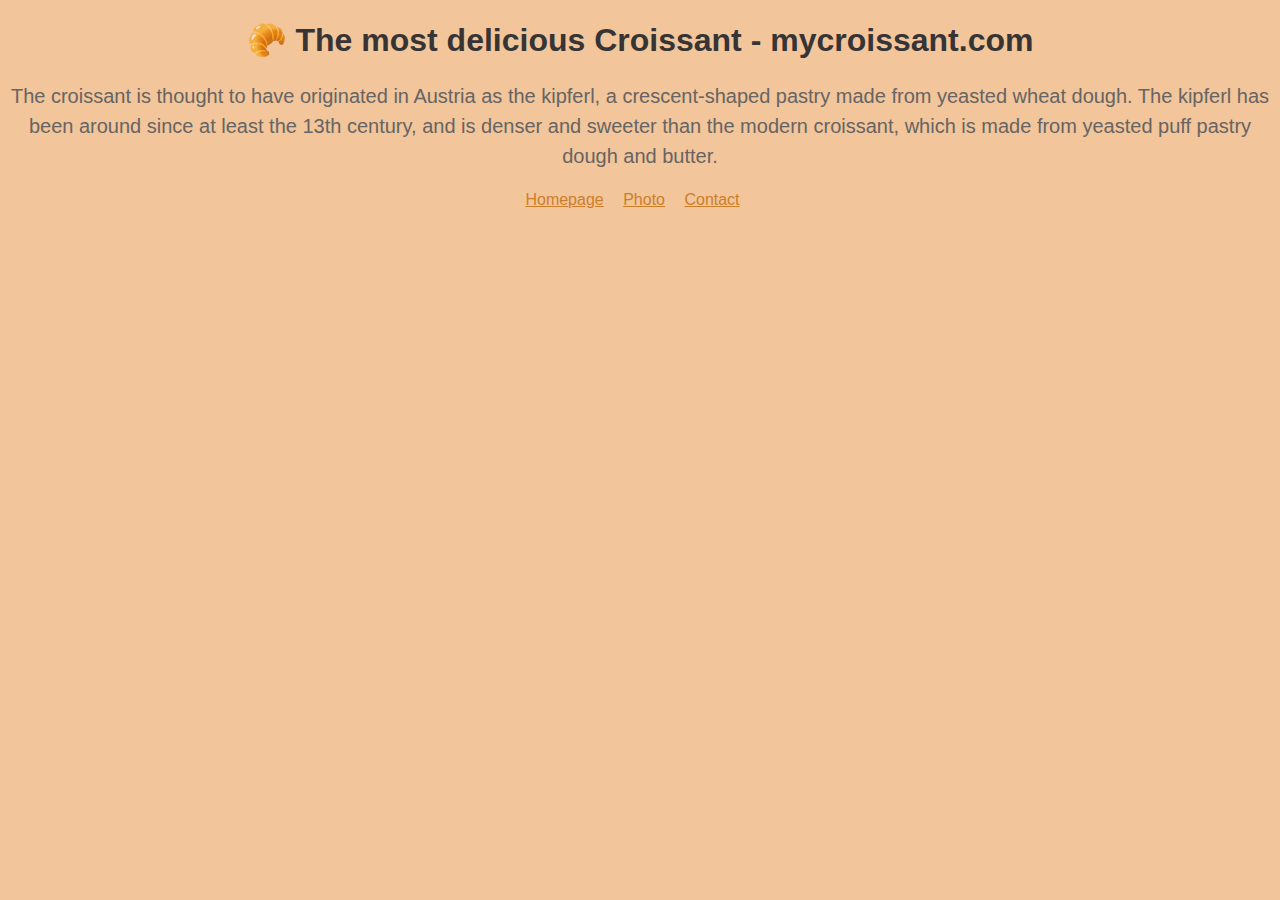
<file: index.html>
<!DOCTYPE html>
<html lang="en">
  <head>
    <meta charset="UTF-8" />
    <meta name="description" content="The best recipe of Croissant " />
    <link rel="stylesheet" href="/css/style.css" />
    <title>Homepage</title>
  </head>
  <body>
    <h1>🥐 The most delicious Croissant - mycroissant.com</h1>
    <p>
      The croissant is thought to have originated in Austria as the kipferl, a
      crescent-shaped pastry made from yeasted wheat dough. The kipferl has been
      around since at least the 13th century, and is denser and sweeter than the
      modern croissant, which is made from yeasted puff pastry dough and butter.
    </p>
    <footer>
      <a href="/" content="homepage">Homepage</a>
      <a href="/photo.html" content="photo of croissant">Photo</a>
      <a href="/contact.html" content="contact via email">Contact</a>
    </footer>
  </body>
</html>
</file>
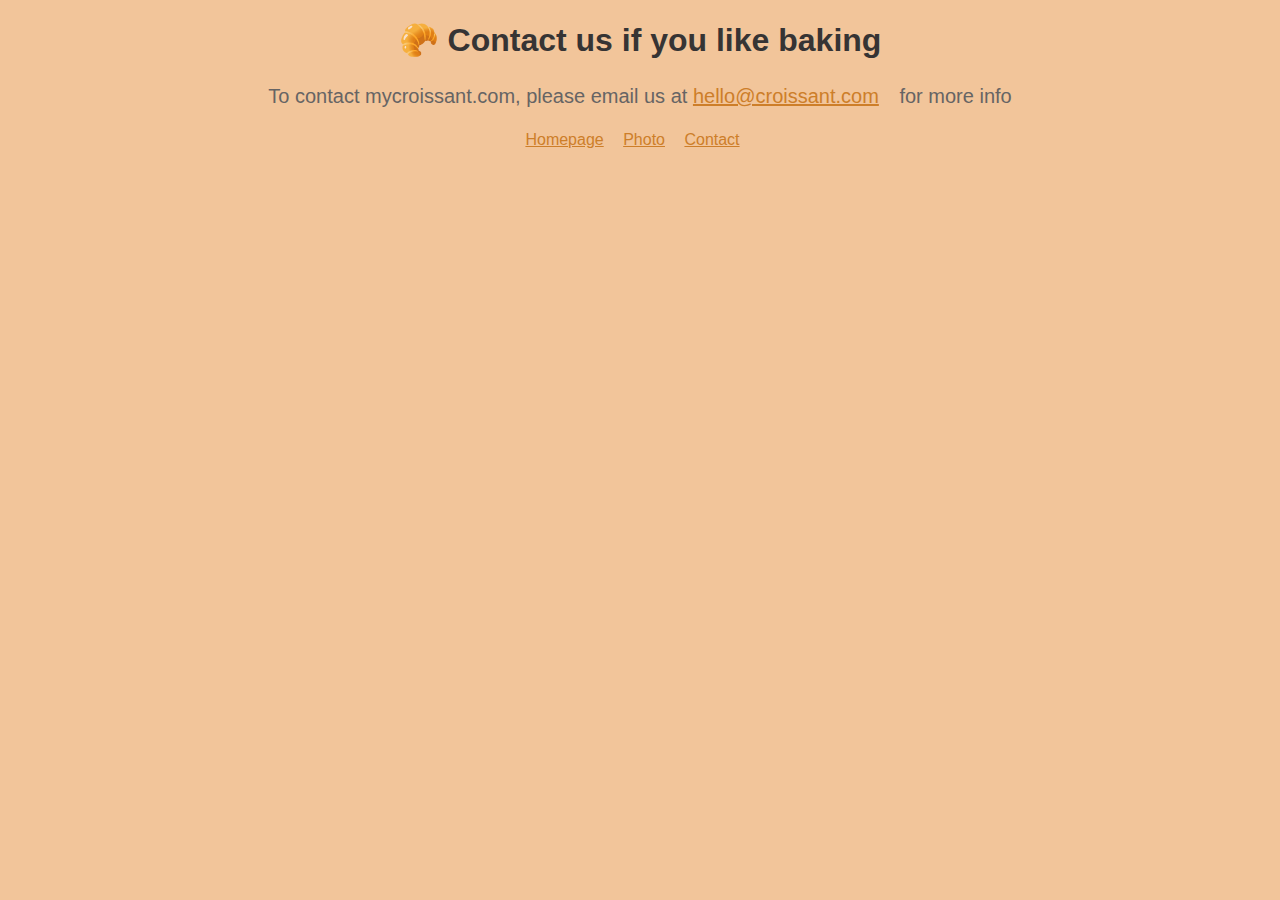
<file: contact.html>
<!DOCTYPE html>
<html lang="en">
  <head>
    <meta charset="UTF-8" />
    <meta name="viewport" content="width=, initial-scale=1.0" />
    <link rel="stylesheet" href="/css/style.css" />
    <title>Contact</title>
  </head>
  <body>
    <h1>🥐 Contact us if you like baking</h1>
    <p>
      To contact mycroissant.com, please email us at
      <a href="" content="email address">hello@croissant.com</a> for more info
    </p>
  </body>
  <footer>
    <a href="/" content="homepage">Homepage</a>
    <a href="/photo.html" content="photo of croissant">Photo</a>
    <a href="/contact.html" content="contact via email">Contact</a>
  </footer>
</html>
</file>
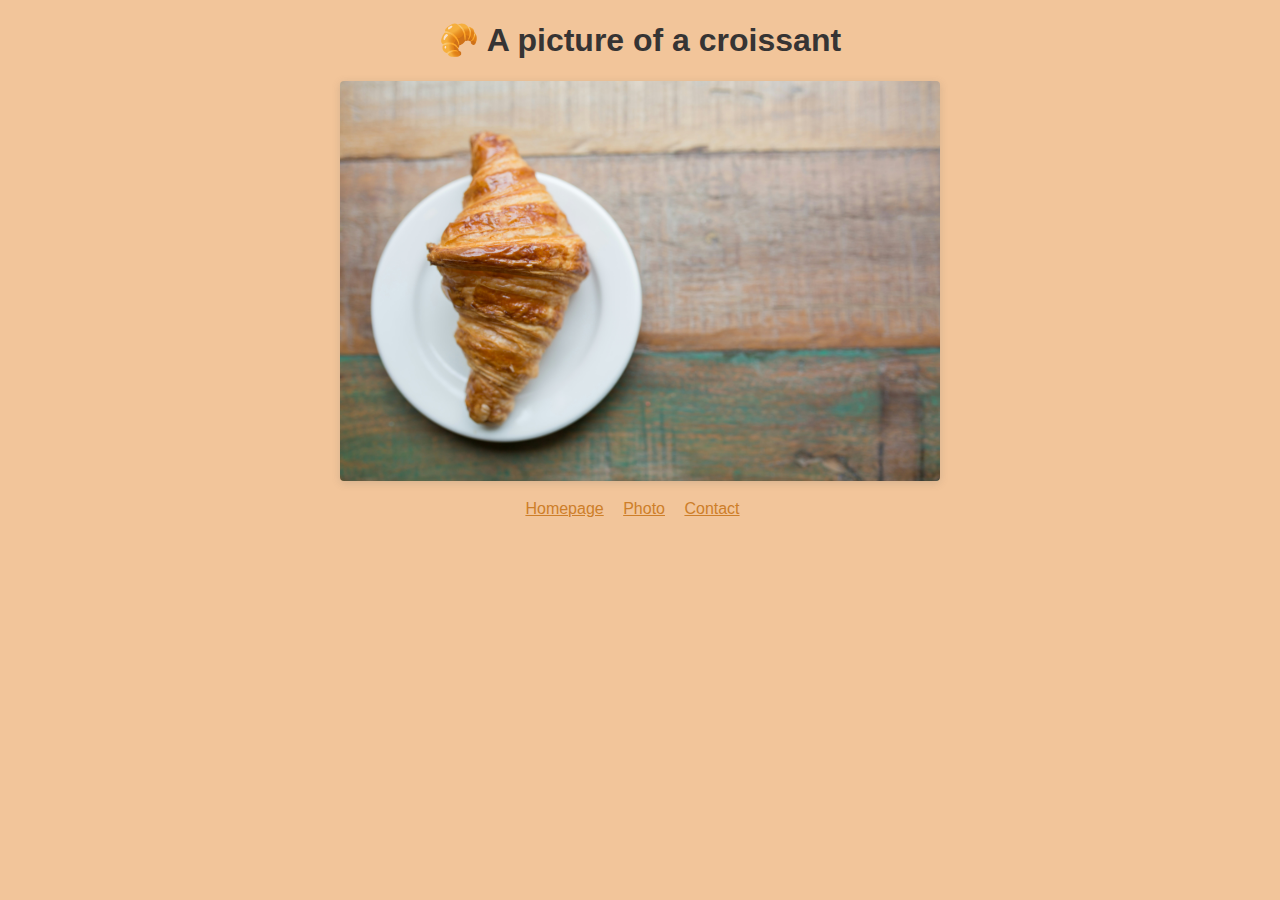
<file: photo.html>
<!DOCTYPE html>
<html lang="en">
  <head>
    <meta charset="UTF-8" />
    <meta
      name="description"
      content="Picture of the Homemade croissant with our signature recipe "
    />
    <link rel="stylesheet" href="/css/style.css" />
    <title>A picture of a croissant - mycroissant.com</title>
  </head>
  <body>
    <h1>🥐 A picture of a croissant</h1>
    <img src="/photos/croissant.jpg" alt="croissant" width="600px" />

    <footer>
      <a href="/" content="homepage">Homepage</a>
      <a href="/photo.html" content="photo of croissant">Photo</a>
      <a href="/contact.html" content="contact via email">Contact</a>
    </footer>
  </body>
</html>
</file>
<file: css/style.css>
body {
  background: rgb(242, 197, 154);
  font-family: sans-serif;
  text-align: center;
}

h1 {
  color: rgb(54, 52, 52);
}

p {
  color: rgb(102, 100, 100);
  font-size: 20px;
  line-height: 1.5;
}

a {
  color: rgb(205, 126, 41);
  margin-right: 15px;
}

img {
  border-radius: 4px;
  box-shadow: rgba(99, 99, 99, 0.2) 0px 2px 8px 0px;
  margin-bottom: 15px;
}
</file>
